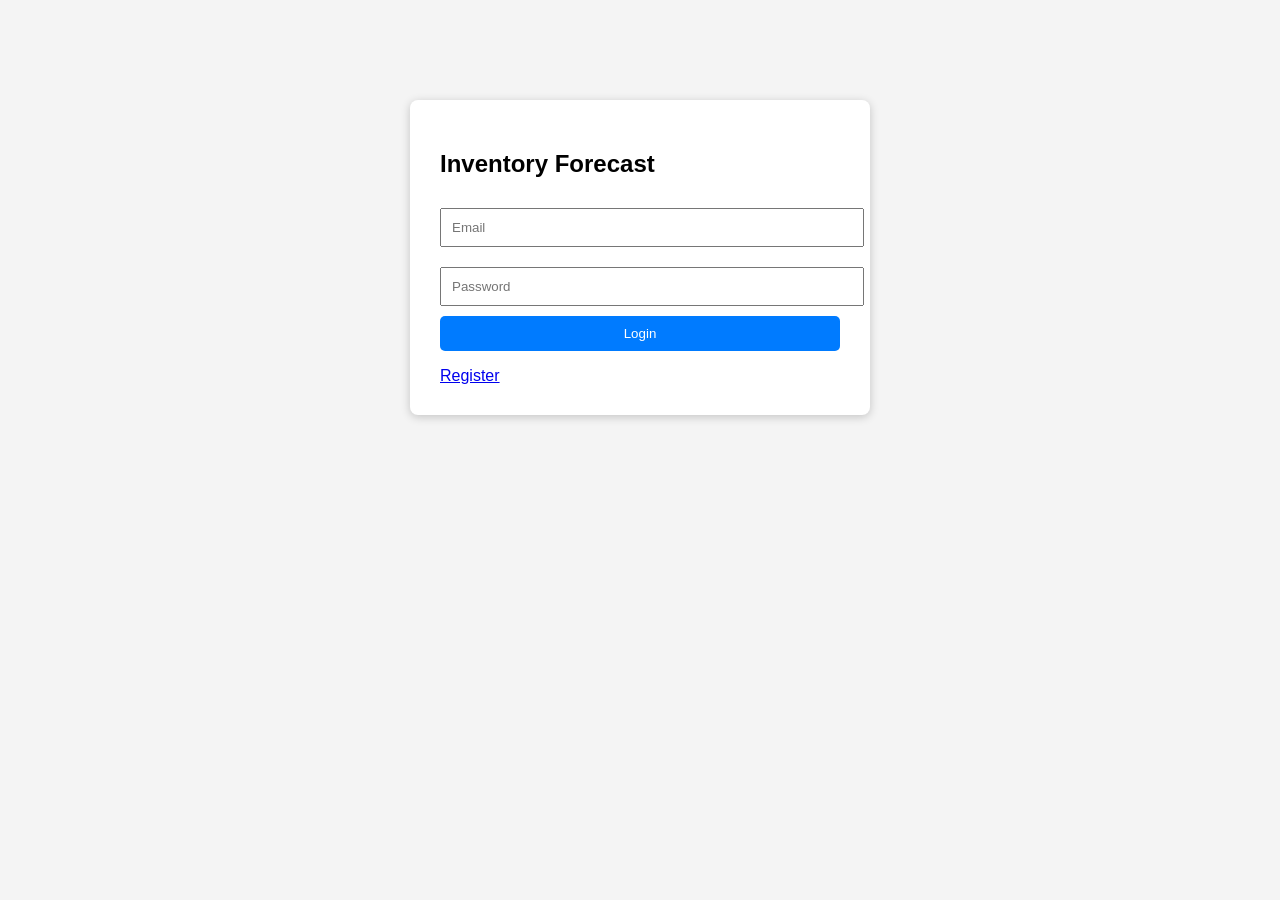
<file: frontend/index.html>
<!DOCTYPE html>
<html lang="en">
<head>
    <meta charset="UTF-8">
    <meta name="viewport" content="width=device-width, initial-scale=1.0">
    <title>Inventory Forecasting - Login</title>
    <link rel="stylesheet" href="css/style.css">
</head>
<body>
    <div class="login-container">
        <h2>Inventory Forecast</h2>
        <form id="loginForm">
            <input type="email" id="email" placeholder="Email" required>
            <input type="password" id="password" placeholder="Password" required>
            <button type="submit">Login</button>
        </form>
        <p id="errorMsg" style="color:red;"></p>
        <a href="#" onclick="document.getElementById('registerForm').style.display='block'">Register</a>
        <div id="registerForm" style="display:none; margin-top:20px;">
            <h3>Register</h3>
            <input type="text" id="regName" placeholder="Name">
            <input type="email" id="regEmail" placeholder="Email">
            <input type="password" id="regPassword" placeholder="Password">
            <button onclick="register()">Register</button>
        </div>
    </div>
    <script>
        document.getElementById('loginForm').addEventListener('submit', async (e) => {
            e.preventDefault();
            const email = document.getElementById('email').value;
            const password = document.getElementById('password').value;
            const res = await fetch('/api/auth/login', {
                method: 'POST',
                headers: {'Content-Type': 'application/json'},
                body: JSON.stringify({email, password})
            });
            if (res.ok) {
                const data = await res.json();
                localStorage.setItem('token', data.access_token);
                window.location.href = '/dashboard.html';
            } else {
                document.getElementById('errorMsg').textContent = 'Invalid credentials';
            }
        });
        async function register() {
            const name = document.getElementById('regName').value;
            const email = document.getElementById('regEmail').value;
            const password = document.getElementById('regPassword').value;
            const res = await fetch('/api/auth/register', {
                method: 'POST',
                headers: {'Content-Type': 'application/json'},
                body: JSON.stringify({name, email, password})
            });
            if (res.ok) {
                alert('Registered successfully. Please login.');
                document.getElementById('registerForm').style.display='none';
            } else {
                alert('Registration failed');
            }
        }
    </script>
</body>
</html>
</file>
<file: frontend/css/style.css>
body { font-family: Arial, sans-serif; margin:0; padding:0; background:#f4f4f4; }
nav { background:#333; color:white; padding:10px; }
nav a { color:white; margin-right:15px; text-decoration:none; }
.container { padding:20px; }
.summary-cards { display:flex; gap:20px; flex-wrap:wrap; }
.card { background:white; padding:20px; border-radius:8px; box-shadow:0 2px 5px rgba(0,0,0,0.1); flex:1; min-width:150px; }
table { width:100%; border-collapse:collapse; background:white; }
th, td { padding:10px; border:1px solid #ddd; text-align:left; }
.login-container { max-width:400px; margin:100px auto; background:white; padding:30px; border-radius:8px; box-shadow:0 2px 10px rgba(0,0,0,0.2); }
.login-container input { width:100%; padding:10px; margin:10px 0; }
.login-container button { width:100%; padding:10px; background:#007bff; color:white; border:none; border-radius:5px; cursor:pointer; }
</file>
